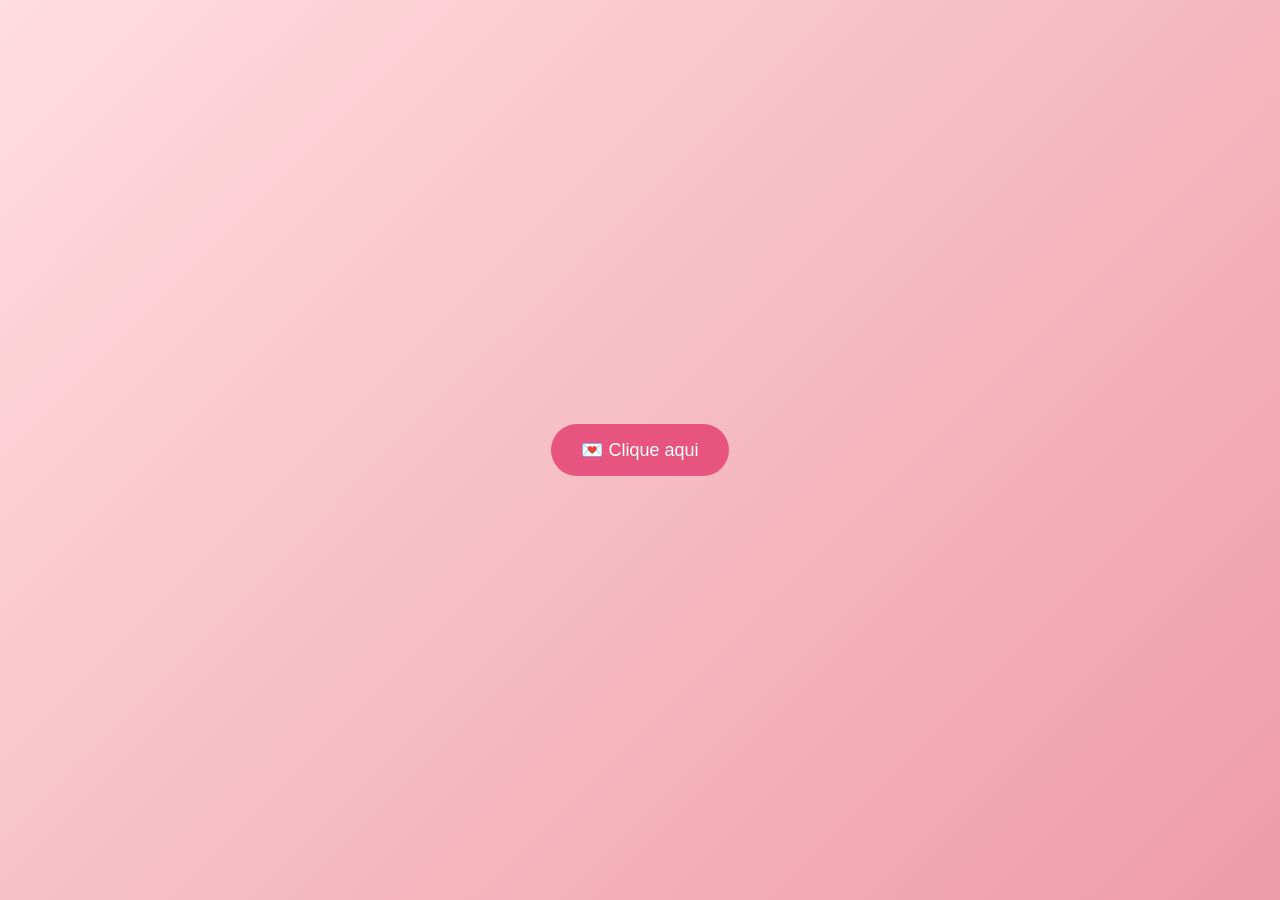
<file: index.html>
<!DOCTYPE html>
<html lang="pt-br">
<head>
    <meta charset="UTF-8">
    <title>Para benzinho</title>
    <style>
        body { 
            margin: 0;
            height: 100vh;
            display: flex;
            justify-content: center;
            align-items: center;
            background: linear-gradient(135deg, #ffdde1, #ee9ca7);
            font-family: 'Georgia', serif;
        }
        .container {
            text-align: center;
            display: flex
        }
        button {
            padding: 15px 30px;
            font-size: 18px;
            border: none;
            border-radius: 30px;
            background-color: #e75480;
            color: white;
            cursor: pointer;
            transition: 0.3s;
        }
        button:hover {
            background-color: #d6336c;
            transform: scale(1.05);
        }
        .carta {
            display: none;
            margin-top: 30px;
            background: white;
            padding: 30px;
            width: 400px;
            border-radius: 15px;
            box-shadow: 0 10px 30px rgba(0,0,0,0.2);
            animation: aparecer 1s ease-in-out;
        }
        @keyframes aparecer {
            from{ opacity: 0; transform: translateY(20px);} 
            to {opacity: 1; transform: translateY(0);}
        }
    </style>
</head>

<body>
    <div class="container">
        <button onclick="mostrarCarta()">💌 Clique aqui</button>
        <div class="carta" id="carta">
             <h2>Meu benzinho</h2>
             <p> PIPIPI POPOPO POPOPOPOPOPOPOPOPO,
                POPOPOPOPOPOPOPOPOPO
             </p>
             <p><i> PIPIPI, <br> PIPIPI</i></p>
             <!--COLOQUE AS FOTOS AQUI--> 
             <div class="fotos">
                <img src="benzin e eu.jpeg">
                <img src="benzin e eu .jpeg">
                <img src="eu e benzin.jpeg">
             </div>
        </div>
    </div>
    <script>
        function mostrarCarta() {
            document.getElementById("carta").style.display="block";
        }
    </script>
</body>
</html>
</file>
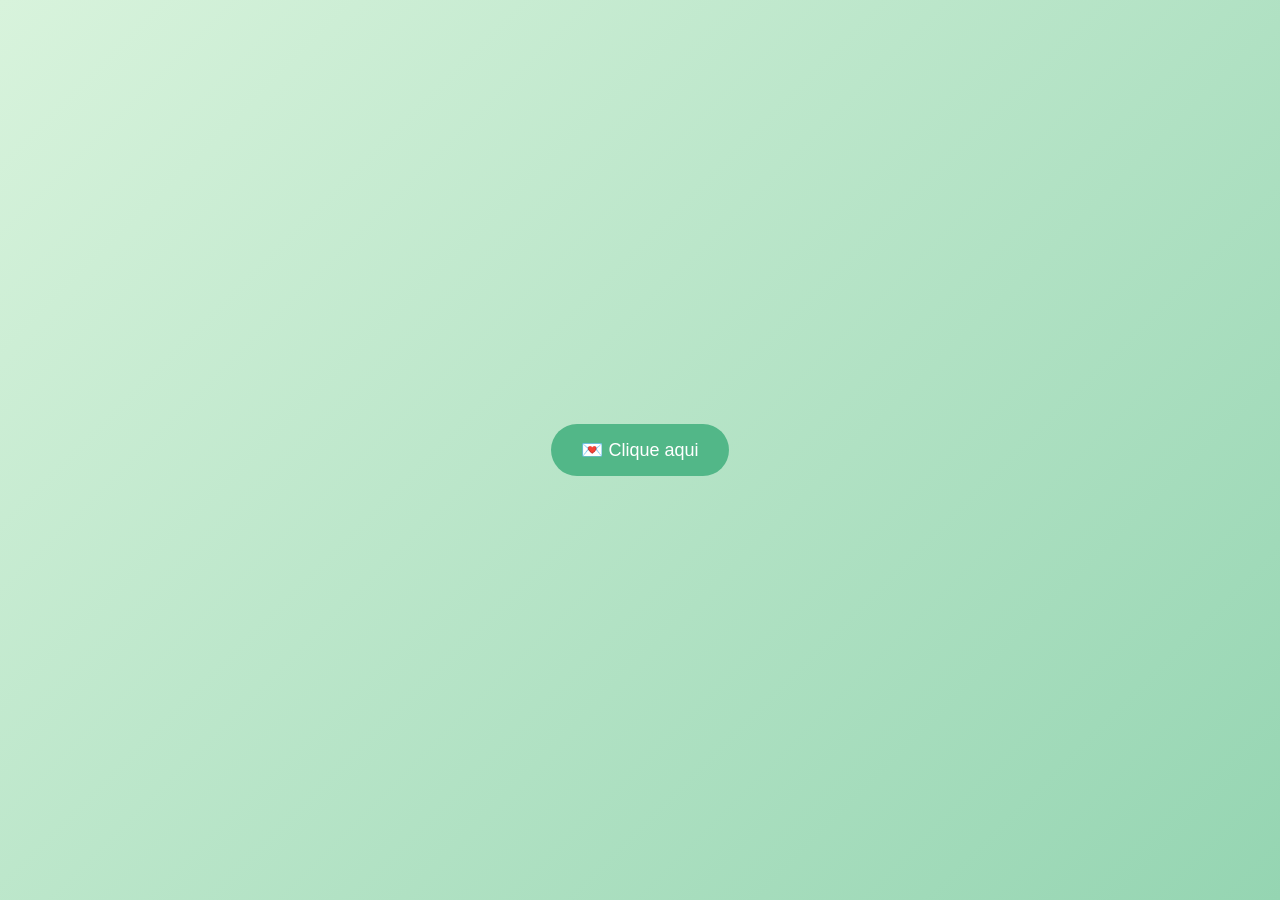
<file: carta02/index.html>
<!DOCTYPE html>
<html lang="pt-br">
<head>
<meta charset="UTF-8">
<meta name="viewport" content="width=device-width, initial-scale=1.0">
<title>Carta</title>

<style>
body{
    margin:0;
    height:100vh;
    display:flex;
    justify-content:center;
    align-items:center;
    background:linear-gradient(135deg,#d8f3dc,#95d5b2);
    font-family:Georgia, serif;
}

.container{
    text-align:center;
}

button{
    padding:15px 30px;
    font-size:18px;
    border:none;
    border-radius:30px;
    background:#52b788;
    color:white;
    cursor:pointer;
    transition:0.3s;
}

button:hover{
    background:#40916c;
    transform:scale(1.05);
}

.carta{
    display:none;
    margin-top:30px;
    background:white;
    padding:30px;
    width:400px;
    border-radius:15px;
    box-shadow:0 10px 30px rgba(0,0,0,0.2);
    animation:aparecer 1s ease-in-out;
}

@keyframes aparecer{
    from{opacity:0; transform:translateY(20px);}
    to{opacity:1; transform:translateY(0);}
}
.post{
    width:350px;
    background:white;
    border-radius:12px;
    overflow:hidden;
    margin:20px auto;
    box-shadow:0 5px 15px rgba(0,0,0,0.2);
}

.post-topo{
    display:flex;
    align-items:center;
    gap: 15px; /* aumenta o espaço */
    padding:10px;
}
.nome-usuario{
    font-size: 14px;
    font-weight: bold;
}
.foto-perfil{
     width:35px;
    height:35px;
    border-radius:50%;
    overflow:hidden;
}

.foto-perfil img{
    width:100%;
    height:100%;
    object-fit:cover;
}

.nome-usuario{
    font-size:13px;
    font-weight:bold;
}

.foto img{
    width:100%;
    height:490px;   /* ALTURA MAIOR */
    object-fit:cover;
}

.acoes{
    position: relative;
    display:flex;
    align-items:center;
    justify-content: space-between;
    padding: 10px;
}
.esquerda{
    display: flex;
    gap: 15px;
}

.butao-de-acao{
    display:flex;
    gap:15px;
}
.salvo{
    cursor: pointer;
}
.outras-fotos{
    position: absolute;
    left: 50%;
    transform: translateX(-50%);
    display: flex;
    gap: 5px;
}
.outras-fotos span{
    width: 6px;
    height: 6px;
    background: #ccc;
    border-radius: 50%;
}
.direita{
    display: flex;
}
</style>
</head>

<body>

<div class="container">

<button id="botaoCarta" onclick="mostrarCarta()">💌 Clique aqui</button>

<div class="carta" id="carta">
<h2>Para você 💖</h2>

<p>
Desde que você entrou na minha vida,
tudo ficou mais bonito.
</p>

<p>
Cada momento ao seu lado é especial.
</p>
<p><i>Com amor, sua Lo💚</i></p>

  <div class="post">
        <div class="post-topo">
            <span class="foto-perfil">
                <img src="foto de perfil.jpg">
            </span>
            <span class="nome-usuario">lola.hs_</span>
        </div>
        <div class="foto">
            <img src="minha isobel.png">
        </div>
        <div class="acoes">
            
            <div class="esquerda">
            <div class="butao-de-acao">
                <span class="like"><!--?xml version="1.0" encoding="UTF-8"?-->
<svg id="Heart" width="24px" height="24px" viewBox="0 0 24 24" version="1.1" xmlns="http://www.w3.org/2000/svg" xmlns:xlink="http://www.w3.org/1999/xlink">
    <title>Iconly/Light/Heart</title>
    <g id="Iconly/Light/Heart" stroke="none" stroke-width="1.5" fill="none" fill-rule="evenodd" stroke-linecap="round" stroke-linejoin="round">
        <g id="Heart" transform="translate(2.500000, 3.000000)" stroke="#000000" stroke-width="1.5">
            <path d="M0.371865331,8.59832177 C-0.701134669,5.24832177 0.552865331,1.41932177 4.06986533,0.28632177 C5.91986533,-0.31067823 7.96186533,0.0413217701 9.49986533,1.19832177 C10.9548653,0.0733217701 13.0718653,-0.30667823 14.9198653,0.28632177 C18.4368653,1.41932177 19.6988653,5.24832177 18.6268653,8.59832177 C16.9568653,13.9083218 9.49986533,17.9983218 9.49986533,17.9983218 C9.49986533,17.9983218 2.09786533,13.9703218 0.371865331,8.59832177 Z" id="Stroke-1"></path>
            <path d="M13.5,3.7 C14.57,4.046 15.326,5.001 15.417,6.122" id="Stroke-3"></path>
        </g>
    </g>
</svg></span>
                <span class="comentario"><svg id="Chat" width="24" height="24" viewBox="0 0 24 24" fill="none" xmlns="http://www.w3.org/2000/svg">
<path d="M15.9393 12.413H15.9483" stroke="#000000" stroke-width="1.5" stroke-linecap="round" stroke-linejoin="round"></path>
<path d="M11.9304 12.413H11.9394" stroke="#000000" stroke-width="1.5" stroke-linecap="round" stroke-linejoin="round"></path>
<path d="M7.9214 12.413H7.9304" stroke="#000000" stroke-width="1.5" stroke-linecap="round" stroke-linejoin="round"></path>
<path fill-rule="evenodd" clip-rule="evenodd" d="M19.071 19.0698C16.0159 22.1264 11.4896 22.7867 7.78631 21.074C7.23961 20.8539 3.70113 21.8339 2.93334 21.067C2.16555 20.2991 3.14639 16.7601 2.92631 16.2134C1.21285 12.5106 1.87411 7.9826 4.9302 4.9271C8.83147 1.0243 15.1698 1.0243 19.071 4.9271C22.9803 8.83593 22.9723 15.1681 19.071 19.0698Z" stroke="#000000" stroke-width="1.5" stroke-linecap="round" stroke-linejoin="round"></path>
</svg></span>
                <span class="direct"><svg id="Send" width="24" height="24" viewBox="0 0 24 24" fill="none" xmlns="http://www.w3.org/2000/svg">
<path fill-rule="evenodd" clip-rule="evenodd" d="M11.4933 12.4382C11.4933 12.4382 -0.483351 9.96062 3.6786 7.55807C7.19075 5.53077 19.2947 2.04522 20.9857 2.94582C21.8863 4.63682 18.4007 16.7408 16.3734 20.2529C13.9709 24.4149 11.4933 12.4382 11.4933 12.4382Z" stroke="#000000" stroke-width="1.5" stroke-linecap="round" stroke-linejoin="round"></path>
<path d="M11.4934 12.4382L20.9858 2.9458" stroke="#000000" stroke-width="1.5" stroke-linecap="round" stroke-linejoin="round"></path>
</svg></span>
          </div> 
           </div>
            <div class="outras-fotos">
                <span></span>
                <span></span>
                <span></span>
            </div>
            <div class="direita"
>            <div class="salvo">
                <span><svg id="Bookmark" width="24" height="24" viewBox="0 0 24 24" fill="none" xmlns="http://www.w3.org/2000/svg">
<path d="M8.54248 9.21765H15.3975" stroke="#000000" stroke-width="1.5" stroke-linecap="round" stroke-linejoin="round"></path>
<path fill-rule="evenodd" clip-rule="evenodd" d="M11.9702 2.5C5.58324 2.5 4.50424 3.432 4.50424 10.929C4.50424 19.322 4.34724 21.5 5.94324 21.5C7.53824 21.5 10.1432 17.816 11.9702 17.816C13.7972 17.816 16.4022 21.5 17.9972 21.5C19.5932 21.5 19.4362 19.322 19.4362 10.929C19.4362 3.432 18.3572 2.5 11.9702 2.5Z" stroke="#000000" stroke-width="1.5" stroke-linecap="round" stroke-linejoin="round"></path>
</svg></span>
            </div>
        </div>



</div>

</div>

<script>
function mostrarCarta(){
document.getElementById("carta").style.display="block";
}
</script>

</body>
</html>
</file>
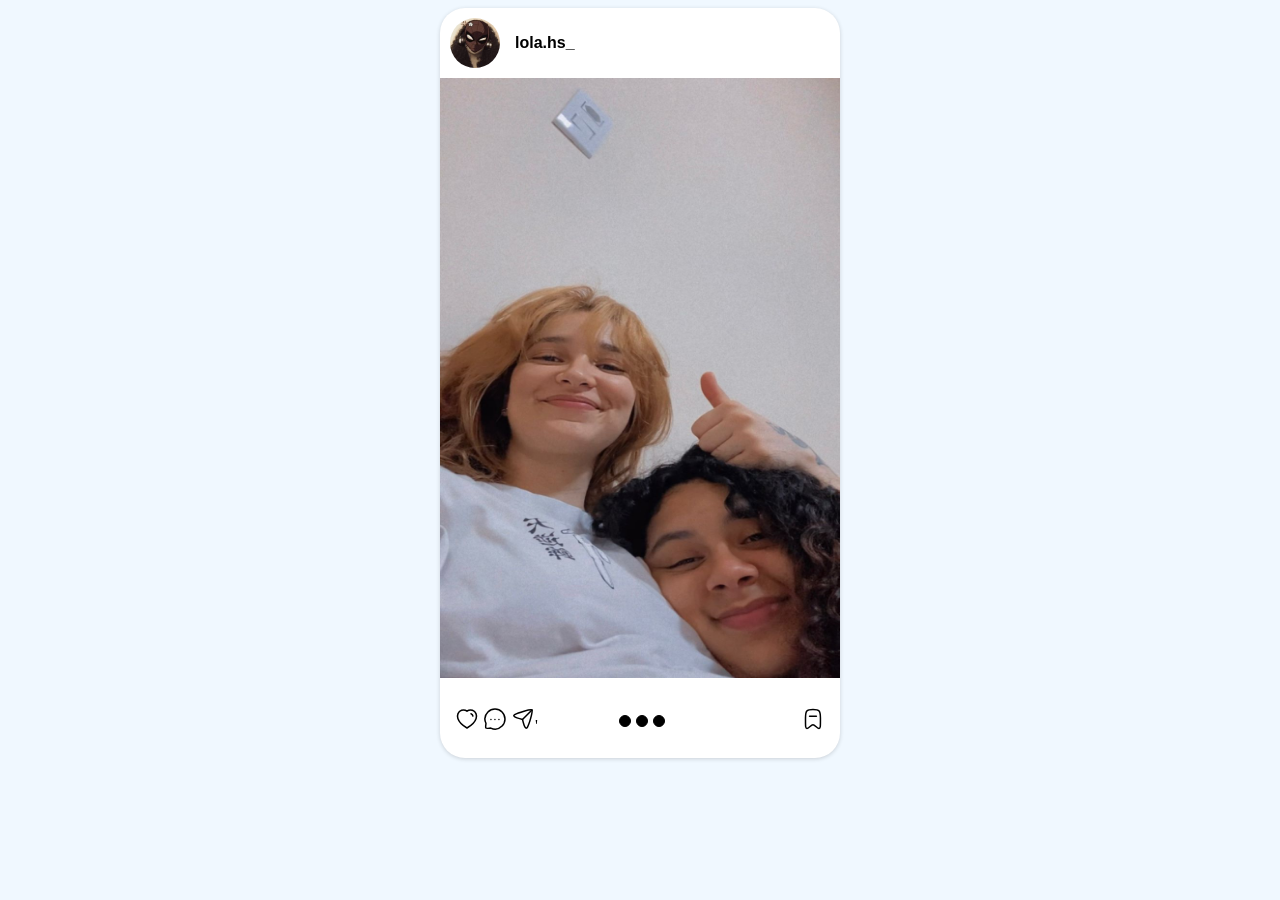
<file: exemplo/index.html>
<!DOCTYPE html>
<html lang="pt-br">
<head>
    <meta charset="UTF-8">
    <meta name="viewport" content="width=device-width, initial-scale=1.0">
    <link rel="stylesheet" href="style.css">
    <title>Post</title>
</head>

<body>
    <div class="post">
        <div class="post-topo">
            <span class="foto-perfil"></span>
            <span class="nome-usuario">lola.hs_</span>
        </div>
        <div class="foto">
            <img src="../benzin e eu .jpeg">
        </div>
        <div class="acoes">
            <div class="butao-de-acao">
                <span class="like"><!--?xml version="1.0" encoding="UTF-8"?-->
<svg id="Heart" width="24px" height="24px" viewBox="0 0 24 24" version="1.1" xmlns="http://www.w3.org/2000/svg" xmlns:xlink="http://www.w3.org/1999/xlink">
    <title>Iconly/Light/Heart</title>
    <g id="Iconly/Light/Heart" stroke="none" stroke-width="1.5" fill="none" fill-rule="evenodd" stroke-linecap="round" stroke-linejoin="round">
        <g id="Heart" transform="translate(2.500000, 3.000000)" stroke="#000000" stroke-width="1.5">
            <path d="M0.371865331,8.59832177 C-0.701134669,5.24832177 0.552865331,1.41932177 4.06986533,0.28632177 C5.91986533,-0.31067823 7.96186533,0.0413217701 9.49986533,1.19832177 C10.9548653,0.0733217701 13.0718653,-0.30667823 14.9198653,0.28632177 C18.4368653,1.41932177 19.6988653,5.24832177 18.6268653,8.59832177 C16.9568653,13.9083218 9.49986533,17.9983218 9.49986533,17.9983218 C9.49986533,17.9983218 2.09786533,13.9703218 0.371865331,8.59832177 Z" id="Stroke-1"></path>
            <path d="M13.5,3.7 C14.57,4.046 15.326,5.001 15.417,6.122" id="Stroke-3"></path>
        </g>
    </g>
</svg></span>
                <span class="comentario"><svg id="Chat" width="24" height="24" viewBox="0 0 24 24" fill="none" xmlns="http://www.w3.org/2000/svg">
<path d="M15.9393 12.413H15.9483" stroke="#000000" stroke-width="1.5" stroke-linecap="round" stroke-linejoin="round"></path>
<path d="M11.9304 12.413H11.9394" stroke="#000000" stroke-width="1.5" stroke-linecap="round" stroke-linejoin="round"></path>
<path d="M7.9214 12.413H7.9304" stroke="#000000" stroke-width="1.5" stroke-linecap="round" stroke-linejoin="round"></path>
<path fill-rule="evenodd" clip-rule="evenodd" d="M19.071 19.0698C16.0159 22.1264 11.4896 22.7867 7.78631 21.074C7.23961 20.8539 3.70113 21.8339 2.93334 21.067C2.16555 20.2991 3.14639 16.7601 2.92631 16.2134C1.21285 12.5106 1.87411 7.9826 4.9302 4.9271C8.83147 1.0243 15.1698 1.0243 19.071 4.9271C22.9803 8.83593 22.9723 15.1681 19.071 19.0698Z" stroke="#000000" stroke-width="1.5" stroke-linecap="round" stroke-linejoin="round"></path>
</svg></span>
                <span class="direct"><svg id="Send" width="24" height="24" viewBox="0 0 24 24" fill="none" xmlns="http://www.w3.org/2000/svg">
<path fill-rule="evenodd" clip-rule="evenodd" d="M11.4933 12.4382C11.4933 12.4382 -0.483351 9.96062 3.6786 7.55807C7.19075 5.53077 19.2947 2.04522 20.9857 2.94582C21.8863 4.63682 18.4007 16.7408 16.3734 20.2529C13.9709 24.4149 11.4933 12.4382 11.4933 12.4382Z" stroke="#000000" stroke-width="1.5" stroke-linecap="round" stroke-linejoin="round"></path>
<path d="M11.4934 12.4382L20.9858 2.9458" stroke="#000000" stroke-width="1.5" stroke-linecap="round" stroke-linejoin="round"></path>
</svg>'</span>
            </div>

            <div class="outras-fotos">
                <span></span>
                <span></span>
                <span></span>
            </div>
            <div class="salvo">
                <span><svg id="Bookmark" width="24" height="24" viewBox="0 0 24 24" fill="none" xmlns="http://www.w3.org/2000/svg">
<path d="M8.54248 9.21765H15.3975" stroke="#000000" stroke-width="1.5" stroke-linecap="round" stroke-linejoin="round"></path>
<path fill-rule="evenodd" clip-rule="evenodd" d="M11.9702 2.5C5.58324 2.5 4.50424 3.432 4.50424 10.929C4.50424 19.322 4.34724 21.5 5.94324 21.5C7.53824 21.5 10.1432 17.816 11.9702 17.816C13.7972 17.816 16.4022 21.5 17.9972 21.5C19.5932 21.5 19.4362 19.322 19.4362 10.929C19.4362 3.432 18.3572 2.5 11.9702 2.5Z" stroke="#000000" stroke-width="1.5" stroke-linecap="round" stroke-linejoin="round"></path>
</svg></span>
            </div>
        </div>
    </div>
</body>
</html>
</file>
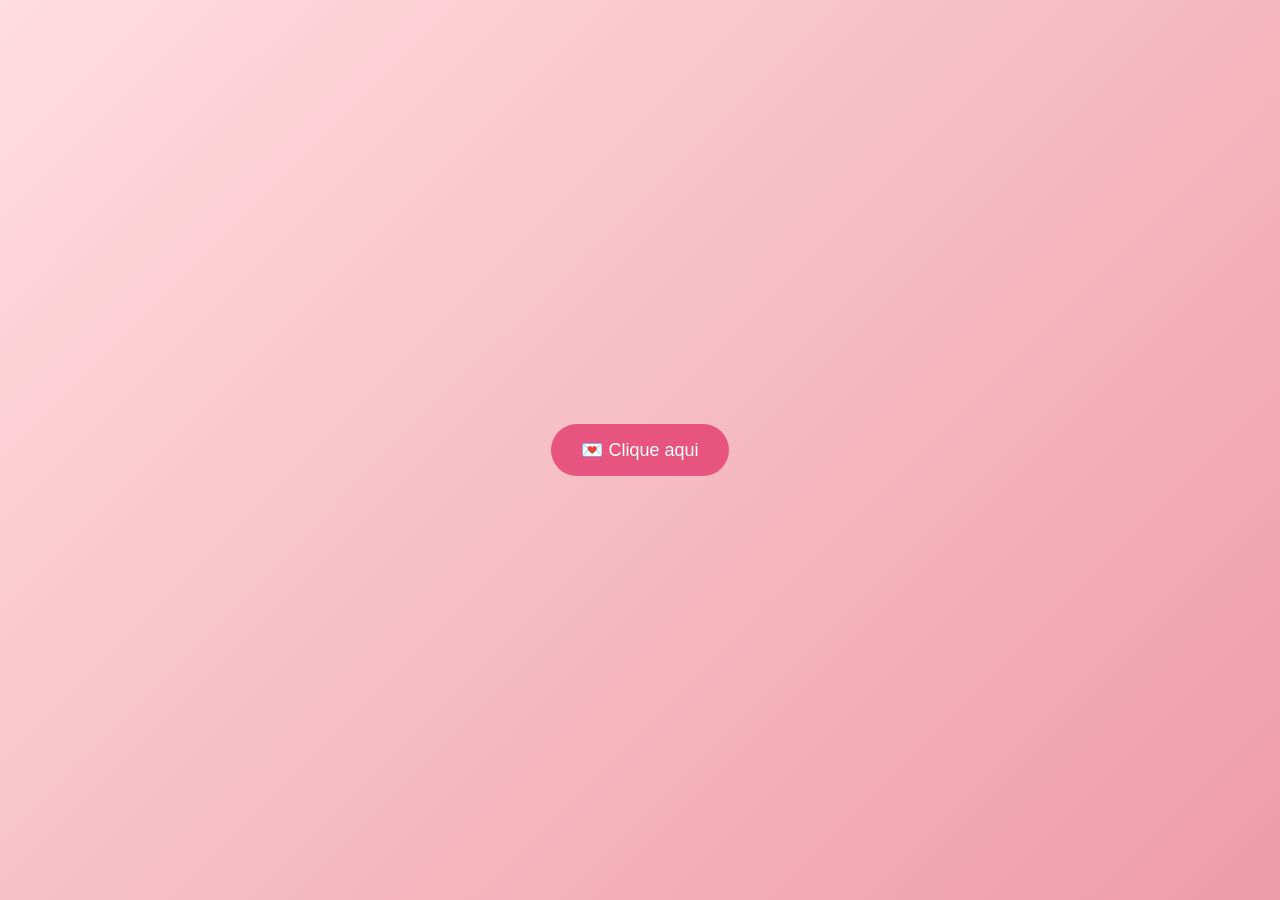
<file: site.html>
<!DOCTYPE html>
<html lang="pt-br">
<head>
    <meta charset="UTF-8">
    <title>Para benzinho</title>
    <style>
        body {
            margin: 0;
            height: 100vh;
            display: flex;
            justify-content: center;
            align-items: center;
            background: linear-gradient(135deg, #ffdde1, #ee9ca7);
            font-family: 'Georgia', serif;
        }
        .container {
            text-align: center;
        }
        button {
            padding: 15px 30px;
            font-size: 18px;
            border: none;
            border-radius: 30px;
            background-color: #e75480;
            color: white;
            cursor: pointer;
            transition: 0.3s;
        }
        button:hover {
            background-color: #d6336c;
            transform: scale(1.05);
        }
        .carta {
            display: none;
            margin-top: 30px;
            background: white;
            padding: 30px;
            width: 400px;
            border-radius: 15px;
            box-shadow: 0 10px 30px rgba(0,0,0,0.2);
            animation: aparecer 1s ease-in-out;
        }
        @keyframes aparecer {
            from{ opacity: 0; transform: translateY(20px);} 
            to {opacity: 1; transform: translateY(0);}
        }
    </style>
</head>

<body>
    <div class="container">
        <button onclick="mostrarCarta()">💌 Clique aqui</button>
        <div class="carta" id="carta">
             <h2>Meu benzinho</h2>
             <p> PIPIPI POPOPO POPOPOPOPOPOPOPOPO,
                POPOPOPOPOPOPOPOPOPO
             </p>
             <p><i> PIPIPI, <br> PIPIPI</i></p>
             <!--COLOQUE AS FOTOS AQUI--> 
             <div class="fotos">
                <img src="benzin e eu.jpeg">
                <img src="benzin e eu .jpeg">
                <img src="eu e benzin.jpeg">
             </div>
        </div>
    </div>
    <script>
        function mostrarCarta() {
            document.etElementById("carta").style.display="block";
        }
    </script>
</body>
</html>
</file>
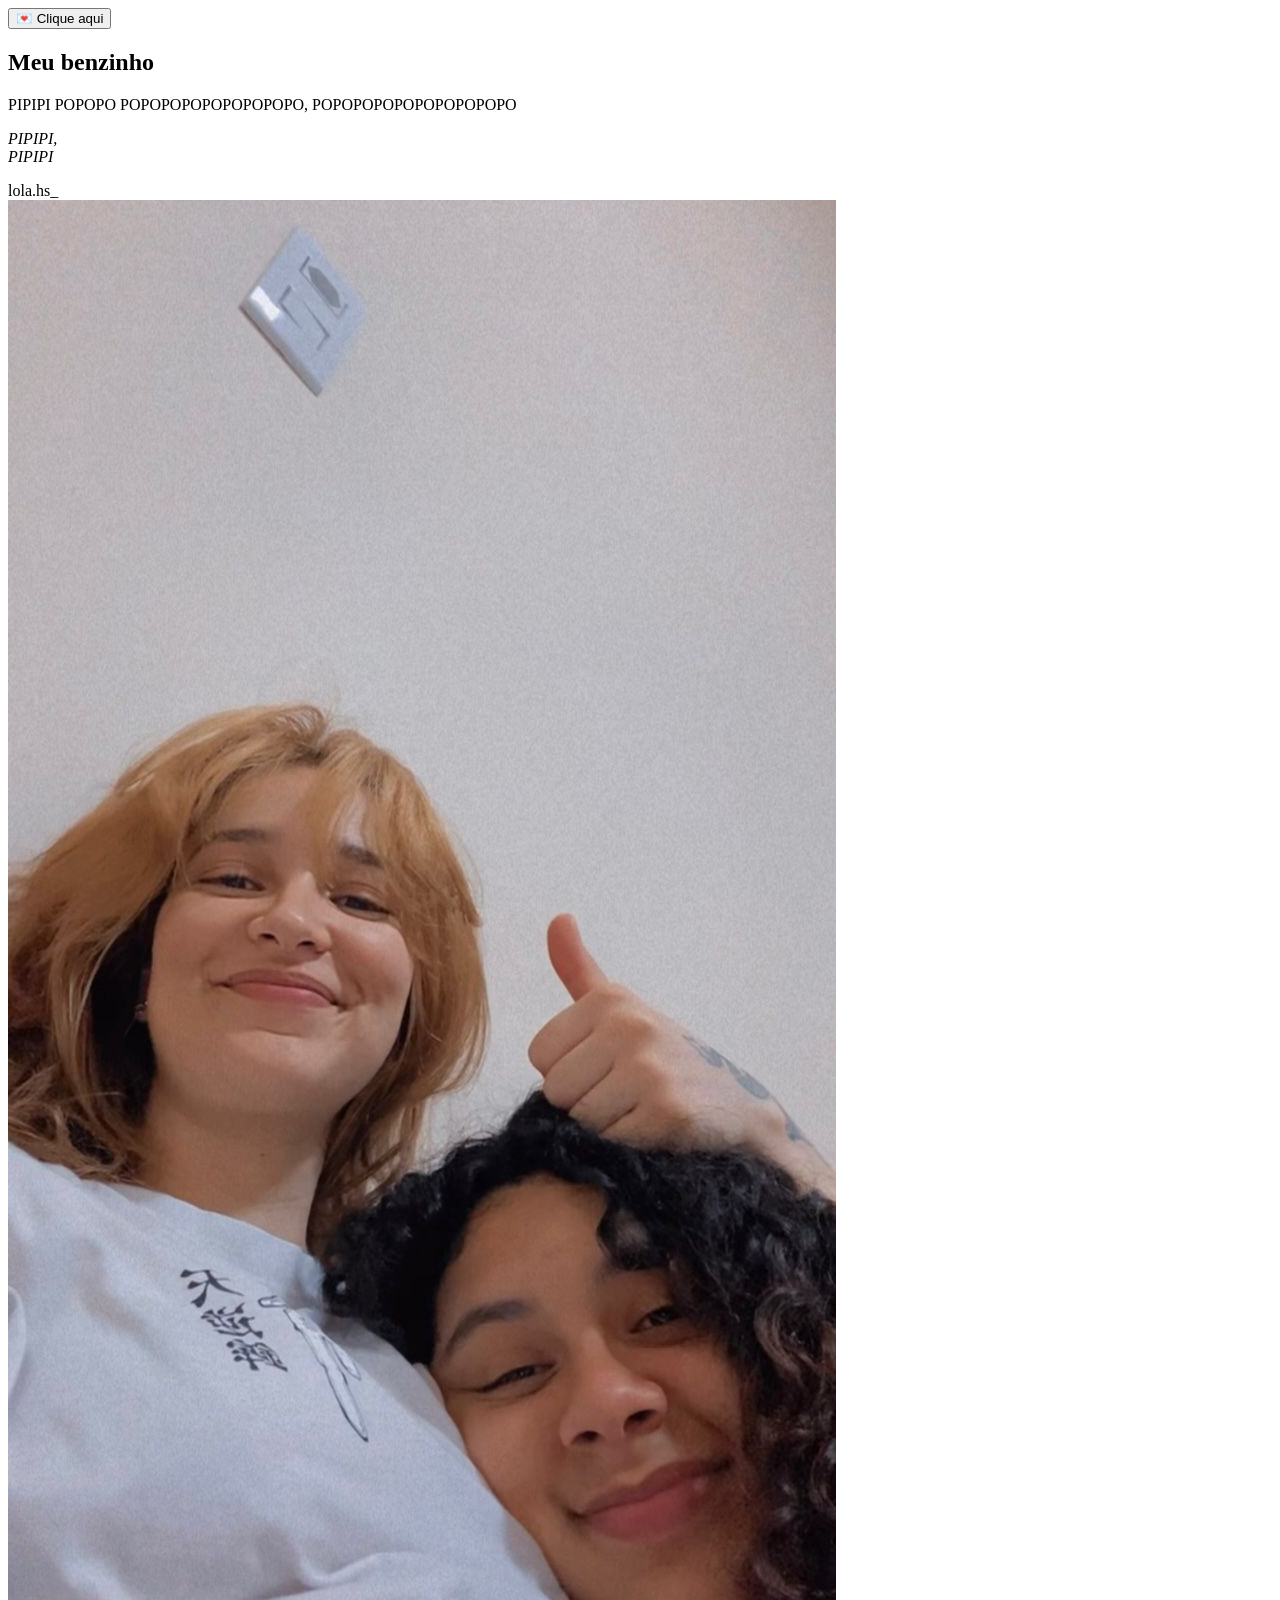
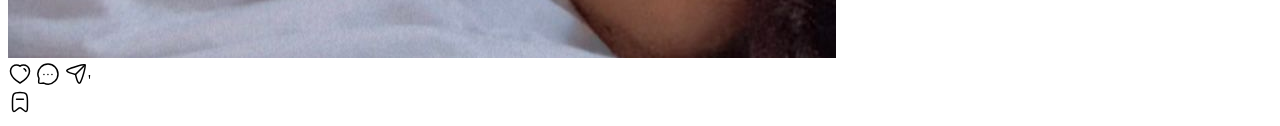
<file: index.html2/.index.html>
<!DOCTYPE html>
<html lang="pt-br">
<head>
    <meta charset="UTF-8">
    <meta name="viewport" content="width=device-width, initial-scale=1.0">
    <title>Document</title>
<body>
    
     <div class="container">
        <button onclick="mostrarCarta()">💌 Clique aqui</button>
        <div class="carta" id="carta">
            <h2>Meu benzinho</h2>
            <p> PIPIPI POPOPO POPOPOPOPOPOPOPOPO,
                POPOPOPOPOPOPOPOPOPO
            </p>
            <p><i> PIPIPI, <br> PIPIPI</i></p>

    <div class="post">
        <div class="post-topo">
            <span class="foto-perfil"></span>
            <span class="nome-usuario">lola.hs_</span>
        </div>
        <div class="foto">
            <img src="../benzin e eu .jpeg">
        </div>
        <div class="acoes">
            <div class="butao-de-acao">
                <span class="like"><!--?xml version="1.0" encoding="UTF-8"?-->
<svg id="Heart" width="24px" height="24px" viewBox="0 0 24 24" version="1.1" xmlns="http://www.w3.org/2000/svg" xmlns:xlink="http://www.w3.org/1999/xlink">
    <title>Iconly/Light/Heart</title>
    <g id="Iconly/Light/Heart" stroke="none" stroke-width="1.5" fill="none" fill-rule="evenodd" stroke-linecap="round" stroke-linejoin="round">
        <g id="Heart" transform="translate(2.500000, 3.000000)" stroke="#000000" stroke-width="1.5">
            <path d="M0.371865331,8.59832177 C-0.701134669,5.24832177 0.552865331,1.41932177 4.06986533,0.28632177 C5.91986533,-0.31067823 7.96186533,0.0413217701 9.49986533,1.19832177 C10.9548653,0.0733217701 13.0718653,-0.30667823 14.9198653,0.28632177 C18.4368653,1.41932177 19.6988653,5.24832177 18.6268653,8.59832177 C16.9568653,13.9083218 9.49986533,17.9983218 9.49986533,17.9983218 C9.49986533,17.9983218 2.09786533,13.9703218 0.371865331,8.59832177 Z" id="Stroke-1"></path>
            <path d="M13.5,3.7 C14.57,4.046 15.326,5.001 15.417,6.122" id="Stroke-3"></path>
        </g>
    </g>
</svg></span>
                <span class="comentario"><svg id="Chat" width="24" height="24" viewBox="0 0 24 24" fill="none" xmlns="http://www.w3.org/2000/svg">
<path d="M15.9393 12.413H15.9483" stroke="#000000" stroke-width="1.5" stroke-linecap="round" stroke-linejoin="round"></path>
<path d="M11.9304 12.413H11.9394" stroke="#000000" stroke-width="1.5" stroke-linecap="round" stroke-linejoin="round"></path>
<path d="M7.9214 12.413H7.9304" stroke="#000000" stroke-width="1.5" stroke-linecap="round" stroke-linejoin="round"></path>
<path fill-rule="evenodd" clip-rule="evenodd" d="M19.071 19.0698C16.0159 22.1264 11.4896 22.7867 7.78631 21.074C7.23961 20.8539 3.70113 21.8339 2.93334 21.067C2.16555 20.2991 3.14639 16.7601 2.92631 16.2134C1.21285 12.5106 1.87411 7.9826 4.9302 4.9271C8.83147 1.0243 15.1698 1.0243 19.071 4.9271C22.9803 8.83593 22.9723 15.1681 19.071 19.0698Z" stroke="#000000" stroke-width="1.5" stroke-linecap="round" stroke-linejoin="round"></path>
</svg></span>
                <span class="direct"><svg id="Send" width="24" height="24" viewBox="0 0 24 24" fill="none" xmlns="http://www.w3.org/2000/svg">
<path fill-rule="evenodd" clip-rule="evenodd" d="M11.4933 12.4382C11.4933 12.4382 -0.483351 9.96062 3.6786 7.55807C7.19075 5.53077 19.2947 2.04522 20.9857 2.94582C21.8863 4.63682 18.4007 16.7408 16.3734 20.2529C13.9709 24.4149 11.4933 12.4382 11.4933 12.4382Z" stroke="#000000" stroke-width="1.5" stroke-linecap="round" stroke-linejoin="round"></path>
<path d="M11.4934 12.4382L20.9858 2.9458" stroke="#000000" stroke-width="1.5" stroke-linecap="round" stroke-linejoin="round"></path>
</svg>'</span>
            </div>

            <div class="outras-fotos">
                <span></span>
                <span></span>
                <span></span>
            </div>
            <div class="salvo">
                <span><svg id="Bookmark" width="24" height="24" viewBox="0 0 24 24" fill="none" xmlns="http://www.w3.org/2000/svg">
            <path d="M8.54248 9.21765H15.3975" stroke="#000000" stroke-width="1.5" stroke-linecap="round" stroke-linejoin="round"></path>
            <path fill-rule="evenodd" clip-rule="evenodd" d="M11.9702 2.5C5.58324 2.5 4.50424 3.432 4.50424 10.929C4.50424 19.322 4.34724 21.5 5.94324 21.5C7.53824 21.5 10.1432 17.816 11.9702 17.816C13.7972 17.816 16.4022 21.5 17.9972 21.5C19.5932 21.5 19.4362 19.322 19.4362 10.929C19.4362 3.432 18.3572 2.5 11.9702 2.5Z" stroke="#000000" stroke-width="1.5" stroke-linecap="round" stroke-linejoin="round"></path>
            </svg></span>
            </div>
 </head>
</body>
</html>
</file>
<file: exemplo/style.css>
body{
    display: flex;
    align-items: center;
    justify-content: center;
    background-color:aliceblue;
}

.outras-fotos span {
    width: 10px;
    height: 10px;
    background-color: black;
    border: 1px solid black;
    border-radius: 50%;
    color: white;
}

.outras-fotos {
    display: flex;
    gap: 5px;
    width: 100px;
}

.acoes {
    display: flex;
    justify-content: space-between;
    padding: 15px;
    align-items: center;
}

.post-topo {
    display: flex;
    align-items: center;
    gap: 15px;
    font-family: Arial, Helvetica, sans-serif;
    font-weight: 600;
    margin-top: 10px;
    padding: 0px 10px;
}

.foto-perfil {
    background-color: aqua;
    width: 50px;
    height: 50px;
    border-radius: 50%;
    background-image: url('perfil.jpg');
    background-size: cover;
    background-position: center;
    /* Centers the focal point */
    background-repeat: no-repeat;
}

.post{
    background-color: white;
    height: 750px;
    width: 400px;
    display: flex;
    flex-direction: column;
    gap: 10px;
    border-radius: 25px;
    box-shadow: rgba(0, 0, 0, 0.16) 0px 1px 4px;
}

.foto img{
    width: 400px;
    height:600px;
}
</file>
